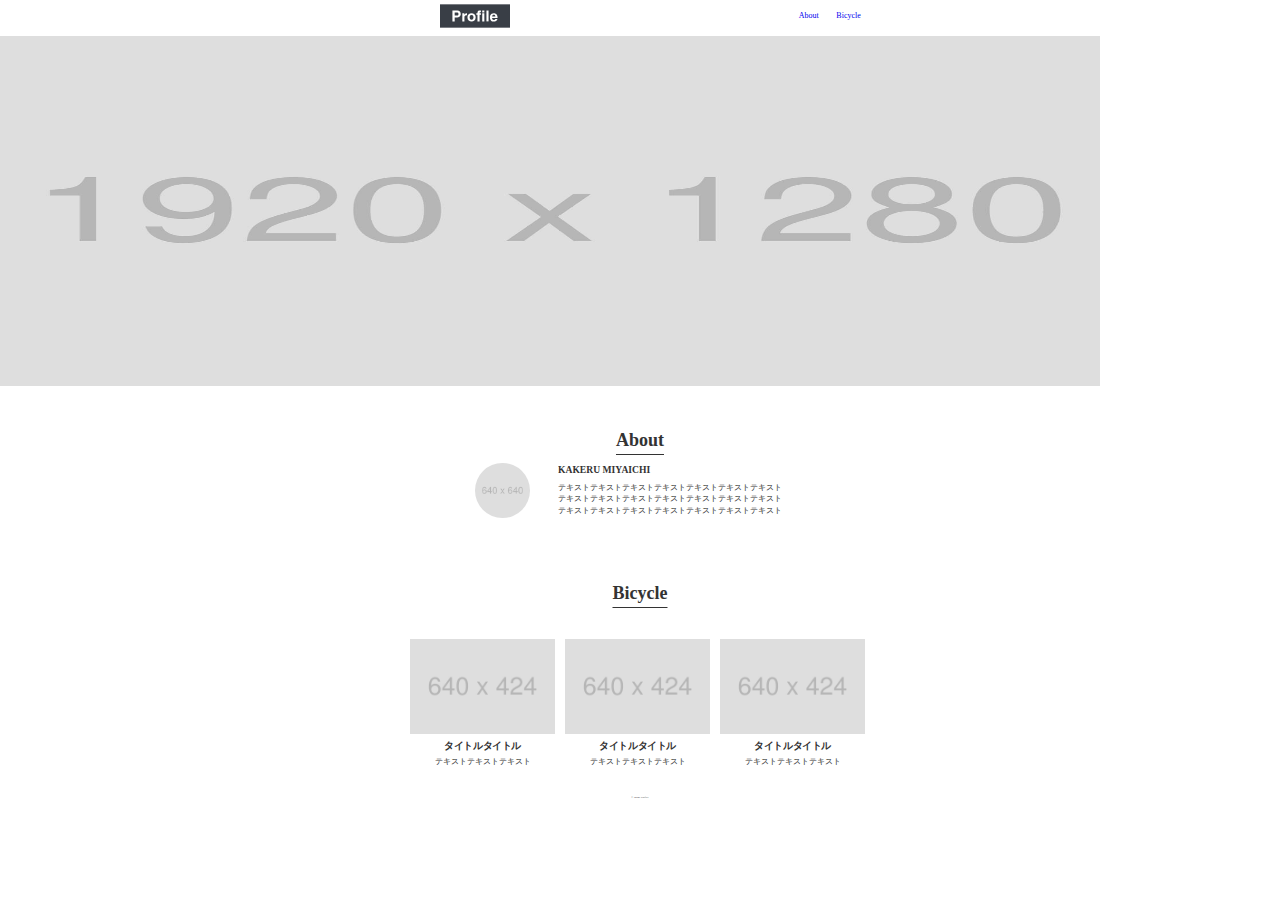
<file: index.html>
<!DOCTYPE html>
<html lang="ja">
  <head>
    <meta charset="utf-8">
    <title>Profile</title>
    <link rel="stylesheet" href="stylesheet.css">
    <link rel="shortcut icon" href="favicon.ico" type="image/vnd.microsoft.icon">
  </head>
  
  <body>
    <header>
      <a href="#"><img src="logo.svg" width="70px" height="32px"></a>
      <nav>
        <ul>
          <li>
            <a href="#About">About</a>
          </li>
          <li>
            <a href="#Bicycle">Bicycle</a>
          </li>
        </ul>
      </nav>
    </header>

    <main>
      <div class="mainvisual">
        <img src="mainvisual.jpg">
      </div>
      <section class="about">
        <h1 id="About">About</h1>
        <div class="container">
            <img src="about.jpg">
          <div class="text">
              <h2>KAKERU MIYAICHI</h2>
              <p>
                テキストテキストテキストテキストテキストテキストテキスト<br/>
                テキストテキストテキストテキストテキストテキストテキスト<br/>
                テキストテキストテキストテキストテキストテキストテキスト<br/>
              </p>
          </div>
        </div>
      </section>
      <section class="bicycle">
        <h1 id="Bicycle">Bicycle</h1>
        <ul>
          <li>
            <img src="bicycle1.jpg">
            <h2>タイトルタイトル</h2>
            <p>
              テキストテキストテキスト
            </p>
          </li>
          <li>
            <img src="bicycle2.jpg">
            <h2>タイトルタイトル</h2>
            <p>
              テキストテキストテキスト
            </p>
          </li>
          <li>
            <img src="bicycle3.jpg">
            <h2>タイトルタイトル</h2>
            <p>
              テキストテキストテキスト
            </p>
          </li>
        </ul>
      </section>
    </main>

    <footer>
      <p>
       © 2020 Profile
      </p>
    </footer>
  </body>

</html>
</file>
<file: stylesheet.css>
body {
margin: 0;
}

header {
  display: flex;
  text-align: center;
  width: 400px;
  height: 36px;
  margin-left: auto;
  margin-right: auto;
}

header a {
  margin: 0;
}

nav {
  height: 23px;
}

header ul {
  list-style: none;
  display: flex;
  font-size: 10px;
  color: #333;
  transform: scale(0.8);
  padding: 0;
  margin: 0;
  margin-top: 10px;
  margin-left: 270px;
}

li a {
  text-decoration: none;
}

header li {
  margin: 11px;
  margin-top: 0;
  margin-bottom: 0;
}

.mainvisual img {
  width: 1100px;
  height: 350px;
}

.about {
  width: 340px;
  margin-top: 40px;
  margin-left: auto;
  margin-right: auto;
  text-align: center;
}

.container {
  display: flex;
  height: 70px;
  margin-left: 5px;
}

.about h1 {
  text-align: center;
  font-size: 18px;
  color: #333;
  text-decoration: underline;
  text-decoration-color: #333;
  text-decoration-thickness: 1px;
  text-underline-offset: 8px;
}


.about img {
  width: 55px;
  height: 55px;
  border-radius: 50%;
  margin: 0;
}

.text {
  text-align: left;
  margin: 0;
}

.about h2 {
  font-size: 12px;
  color: #333;
  transform: scale(0.8);
  margin: 0;
}

.about p {
  font-size: 10px;
  color: #333;
  transform: scale(0.8);
  margin: 0;
}

.bicycle {
  text-align: center;
  width: 550px;
  margin-top: 50px;
  margin-left: auto;
  margin-right: auto;
  }

.bicycle h1 {
  font-size: 18px;
  color: #333;
  margin: 35px;
  text-decoration: underline;
  text-decoration-color: #333;
  text-decoration-thickness: 1px;
  text-underline-offset: 8px;
}

.bicycle ul{
  list-style: none;
  display: flex;
}

.bicycle img {
  width: 145px;
  height: 95px;
  text-align: center;
  margin: 5px;
  margin-top: 0;
  margin-bottom: 0;
}

.bicycle h2 {
  font-size: 12px;
  color: #333;
  transform: scale(0.8);
  margin: 0;
}

.bicycle p {
  font-size: 10px;
  color: #333;
  transform: scale(0.8);
  margin-top: 0;
}

footer {
  font-size: 5px;
  transform: scale(0.58);
  color: #333;
  text-align: center;
}
</file>
